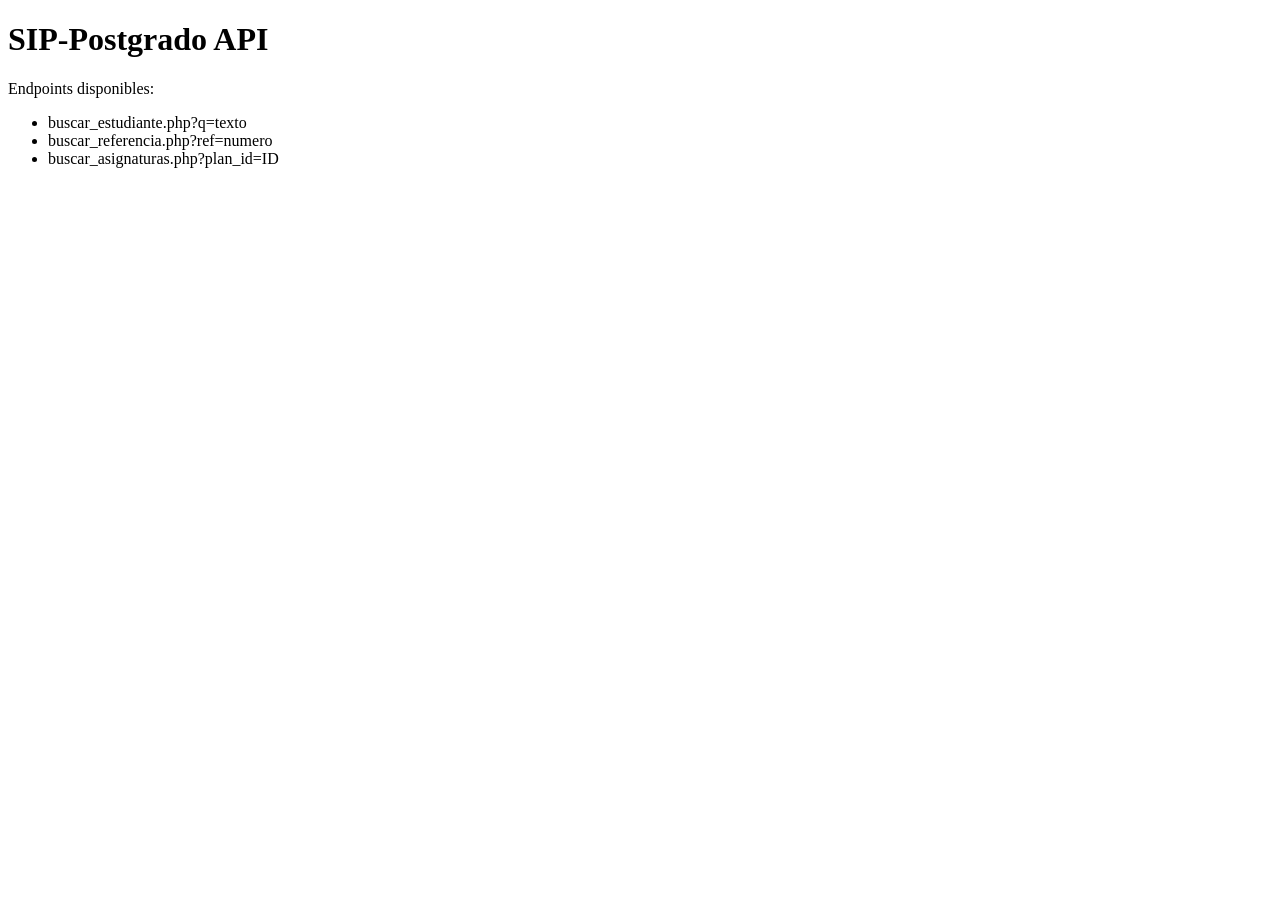
<file: controlador/api/index.html>
<!DOCTYPE html><html><head><title>API SIP-Postgrado</title></head><body><h1>SIP-Postgrado API</h1><p>Endpoints disponibles:</p><ul><li>buscar_estudiante.php?q=texto</li><li>buscar_referencia.php?ref=numero</li><li>buscar_asignaturas.php?plan_id=ID</li></ul></body></html>
</file>
